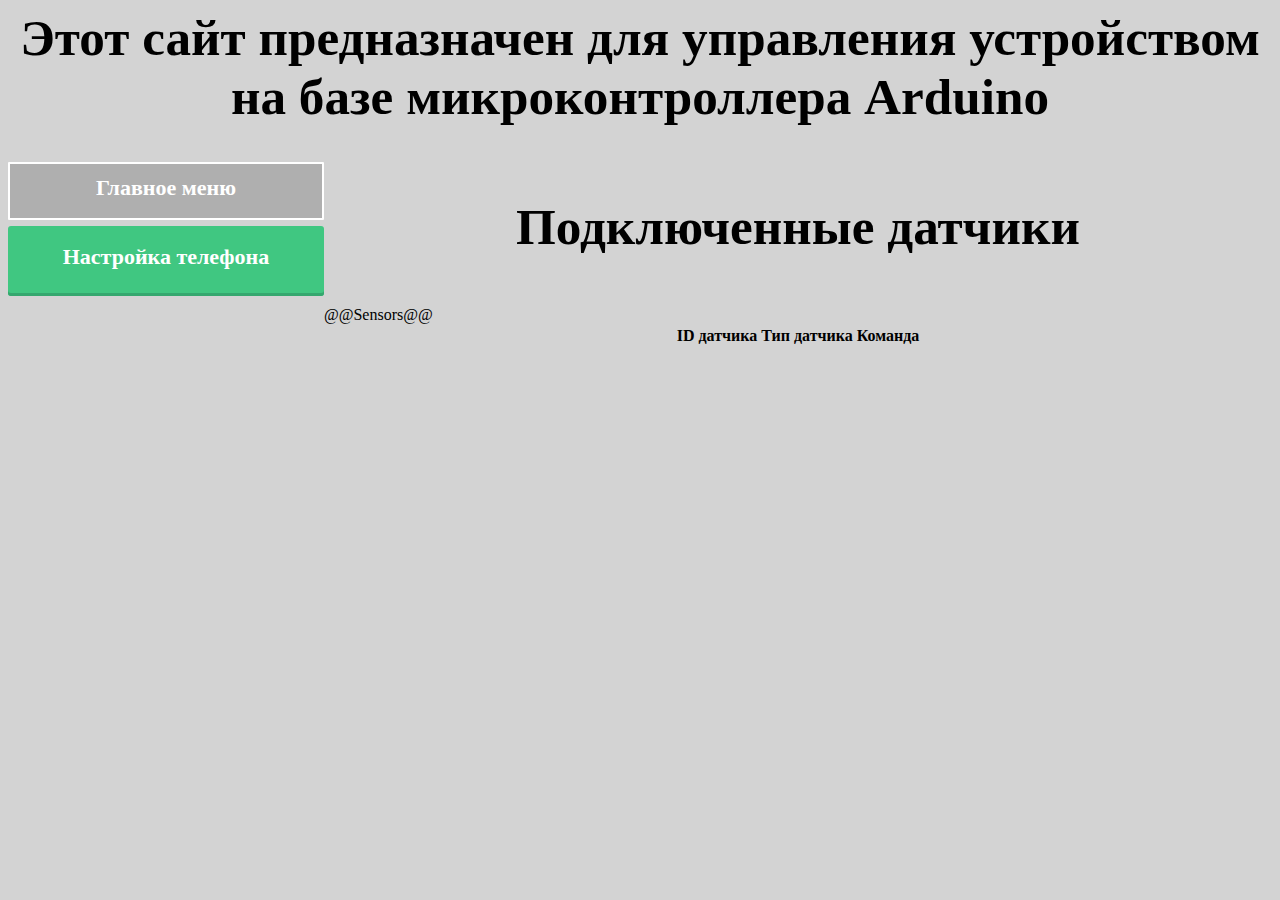
<file: WEB/index.html>
<!DOCTYPE html>
<html lang="ru">
<head>
    <meta charset='utf-8'>
    <title>Sustem Arduino</title>
    <style>
        .wrapper {
    display: grid;
    grid-template-columns: 1fr 3fr;
    grid-auto-rows: minmax(100px,auto);
    grid-row-gap: 1em;
}

.box2 {
    grid-column-start: 1;
    grid-column-end: 3;
    grid-row-start: 1;
    grid-row-end: 2;
    text-align: center;
    display: grid;
    grid-template-columns: 1fr;
    display: flex;
    align-items: center;
    justify-content: center;
    padding-bottom: 20px;
}
.box2 div{
    font-size:4vw;
    font-weight: bold;
}

.box3 {
    grid-column-start: 1;
    grid-column-end: 2;
    grid-row-start: 2;
    grid-row-end:   3;
    text-align: center;
    display: grid;
    grid-template-rows: 1fr 1fr; 
    font-size: 22px;
    grid-auto-rows: 200px;
}

.box4 {
    grid-column-start: 2;
    grid-column-end: 3;
    grid-row-start: 2;
    grid-row-end: 3;
    display: grid;
    font-size: 4vw;
    text-align: center;
    align-items: center;
    justify-content: center;
    font-weight: bold;
}

.box5{
    grid-column-start: 1;
    grid-column-end: 2;
    grid-row-start: 3;
    grid-row-end: 4;
}

.box6{
    grid-column-start: 2;
    grid-column-end: 3;
    grid-row-start: 3;
    grid-row-end: 4;
}

body{
    background-color: lightgray;
}
.logo{
    width: 100%;
}
.menue{
    font-weight: bold;
    display: flex;
    align-items: center;
    justify-content: center;
}

div.button7 {
    font-weight: 700;
    color: white;
    text-decoration: none;
    padding: .8em 1em calc(.8em + 3px);
    border-radius: 3px;
    background: rgb(64,199,129);
    box-shadow: 0 -3px rgb(53,167,110) inset;
    transition: 0.2s;
    height: 50%;
  } 
  div.button7:hover { background: rgb(53, 167, 110); }
  div.button7:active {
    background: rgb(33,147,90);
    box-shadow: 0 3px rgb(33,147,90) inset;
  }

  div.menue {
    display: inline-block;
    color: white;
    font-weight: 700;
    text-decoration: none;
    user-select: none;
    padding: .5em 2em;
    outline: none;
    border: 2px solid;
    border-radius: 1px;
    transition: 0.2s;
    height: 50%;
    background-color: rgba(10, 10, 10, 0.178);
  } 
  div.menue:hover { background: rgba(255,255,255,.2); }
  div.menue:active { background: white; }
  table{
      margin: auto;
  }
  td{
      /* border: 3px black solid; */
      padding: 10px;
  }
  .button {
    background-color: #f44336;
    border: none;
    color: white;
    padding: 15px 32px;
    text-align: center;
    text-decoration: none;
    display: inline-block;
    font-size: 16px;
    margin: 4px 2px;
    cursor: pointer;
}
input{
    text-align: center;
    background-color: lightgray;
    border: none;
    outline:none;
}
input:hover{
    cursor: default;
}
.box5{
    grid-column-start: 1;
    grid-column-end: 2;
    grid-row-start: 3;
    grid-row-end: 4;
}

.box6{
    grid-column-start: 2;
    grid-column-end: 3;
    grid-row-start: 3;
    grid-row-end: 4;
}
.noSensors{
    font-size: 25px;
    font-weight: bold;
    text-align: center;
}

    </style>
    <script>
        function gotoPhoneSettings() {
            document.location.href ="/phoneSettings";
        }
        function gotoMainPage(){
        document.location.href ="/";
        }
        function deleteSensor(element){
            if(confirm("Вы уверены, что ходите удалить датчик с id "+element.id+"?")){
            element.closest("tr").firstElementChild.firstElementChild.submit();
            }
        }
    </script>
</head>
<body>
    <div class="wrapper">
        <div class="box2">
            <div>
                Этот сайт предназначен для управления устройством на базе микроконтроллера Arduino 
            </div>      
        </div>
        <div class="box3">
            <div class="menue" onclick="gotoMainPage()">
                Главное меню
            </div>
            <div class="button7" onclick="gotoPhoneSettings()">
                Настройка телефона
            </div>
        </div>
        <div class="box4">
            <div class="sensorCaption">
                Подключенные датчики
            </div>
        </div>
        <div class="box5">
        </div>
        <div class="box6">
            <table>
                <thead>
                    <tr>
                        <th>
                            ID датчика
                        </th>
                        <th>
                            Тип датчика
                        </th>
                        <th>
                            Команда
                        </th>
                    </tr>
                </thead>
                <tbody>
                    @@Sensors@@
                </tbody>
            </table>
        </div>
     </div>
</body>
</html>
</file>
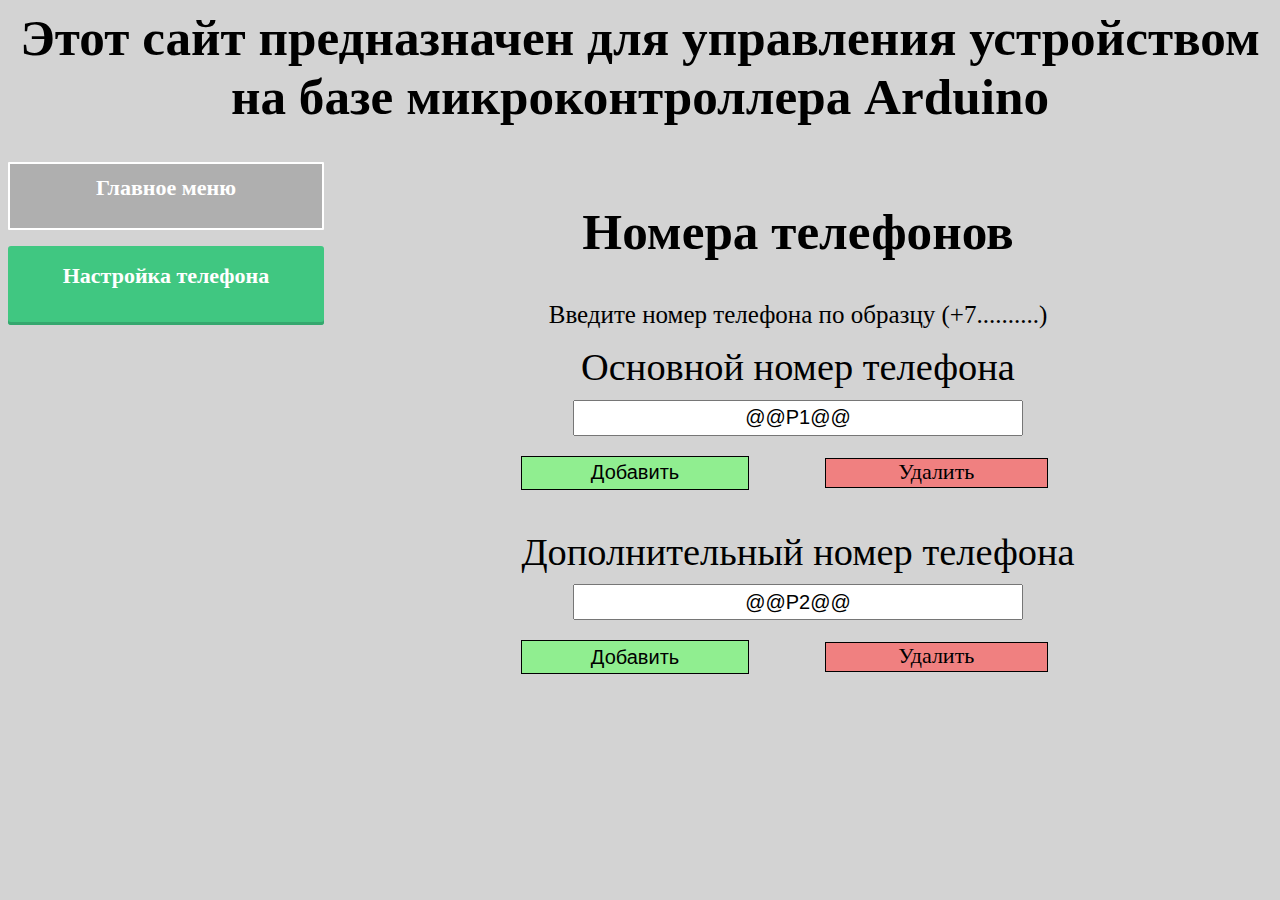
<file: WEB/tel.html>
<!DOCTYPE html>
<html lang="ru">
<head>
    <meta charset="UTF-8">
    <title>Sustem Arduino</title>
    <style>
        .wrapper {
    display: grid;
    grid-template-columns: 1fr 3fr;
    grid-auto-rows: minmax(100px,auto);
    grid-row-gap: 1em;
}

.box2 {
    grid-column-start: 1;
    grid-column-end: 3;
    grid-row-start: 1;
    grid-row-end: 2;
    text-align: center;
    display: grid;
    grid-template-columns: 1fr;
    display: flex;
    align-items: center;
    justify-content: center;
    padding-bottom: 20px;
}
.box2 div{
    font-size:4vw;
    font-weight: bold;
}

.box3 {
    grid-column-start: 1;
    grid-column-end: 2;
    grid-row-start: 2;
    grid-row-end:   3;
    text-align: center;
    display: grid;
    grid-template-rows: 1fr 1fr; 
    font-size: 22px;
    grid-auto-rows: 200px;
}

.box4 {
    grid-column-start: 2;
    grid-column-end: 3;
    grid-row-start: 2;
    grid-row-end: 3;
}

.box5{
    grid-column-start: 1;
    grid-column-end: 2;
    grid-row-start: 3;
    grid-row-end: 4;
}

.box6{
    grid-column-start: 2;
    grid-column-end: 3;
    grid-row-start: 3;
    grid-row-end: 4;
}

body{
    background-color: lightgray;
}
.logo{
    width: 100%;
}
.menue{
    font-weight: bold;
    display: flex;
    align-items: center;
    justify-content: center;
}

div.button7 {
    font-weight: 700;
    color: white;
    text-decoration: none;
    padding: .8em 1em calc(.8em + 3px);
    border-radius: 3px;
    background: rgb(64,199,129);
    box-shadow: 0 -3px rgb(53,167,110) inset;
    transition: 0.2s;
    height: 50%;
  } 
  div.button7:hover { background: rgb(53, 167, 110); }
  div.button7:active {
    background: rgb(33,147,90);
    box-shadow: 0 3px rgb(33,147,90) inset;
  }

  div.menue {
    display: inline-block;
    color: white;
    font-weight: 700;
    text-decoration: none;
    user-select: none;
    padding: .5em 2em;
    outline: none;
    border: 2px solid;
    border-radius: 1px;
    transition: 0.2s;
    height: 50%;
    background-color: rgba(10, 10, 10, 0.178);
  } 
  div.menue:hover { background: rgba(255,255,255,.2); }
  div.menue:active { background: white; }
  .box4{
    display: grid;
    font-size: 4vw;
    text-align: center;
    align-items: center;
    justify-content: center;
}
.box4 div{
    margin-top: 40px;
}
.phoneLabel{
    font-weight: bold;
}
.mainPhone{
    display: grid;
    margin-bottom: 20px;
}
.additionalPhone{
    display: grid;
    margin-top: 20px;
}
.box6{
    display: grid;
    font-size: 3vw;
    text-align: center;
    align-items: center;
    justify-content: center;
}
.box6 input{
    height: 30px;
    width: 80%;
    font-size: 20px;
    text-align: center;
}

.box7{
    display: grid;
    grid-template-columns: 1fr 1fr;
    margin-top: 20px;
}
.box7 input{
    background-color:lightgreen;
    outline: none;
    border: 1px black solid;
}
.deleteButton{
    background-color: lightcoral;
    font-size: 22px;
    border: 1px black solid;
    height: 28px;
    width: 80%;
    display:inline-block;
    margin: auto; 
}
.deleteButton:hover{
    cursor: default;
}
#obrazec{
    font-size: 25px;
}
    </style>
    <script>
        function gotoPhoneSettings() {
            document.location.href ="/phoneSettings";
        }
        function gotoMainPage(){
        document.location.href ="/";
        }
        function deleteMainPhone(){
            document.location.href ="/deleteMainPhone";  
        }
        function deleteAdditionalPhone(){
            document.location.href ="/deleteAdditionalPhone";  
        }
        function validPhone(Phonetype){
            var re = /\+7\d{10}/;
            if (Phonetype == "Main"){
                var myPhone = document.getElementById('mainPhone').value;
                var myForm = document.getElementById("mainForm");
            }else{
                var myPhone = document.getElementById('addPhone').value;
                var myForm = document.getElementById("addForm");
            }
            var valid = re.test(myPhone);
            if (valid) {
                myForm.submit();
            }
            else {
                document.getElementById("obrazec").style.color="red";
            }
            return valid;
        }
    </script>
</head>
<body>
    <div class="wrapper">
        <div class="box2">
            <div>
                Этот сайт предназначен для управления устройством на базе микроконтроллера Arduino 
            </div>      
        </div>
        <div class="box3">
            <div class="menue" onclick="gotoMainPage()">
                Главное меню
            </div>
            <div class="button7" onclick="gotoPhoneSettings()">
                Настройка телефона
            </div>
        </div>
        <div class="box4">
                <div class="phoneLabel">
                    Номера телефонов
                </div>
                <div id="obrazec">
                    Введите номер телефона по образцу (+7..........)
                </div>
        </div>
        <div class="box5">

        </div>
        <div class="box6">
            <form action="mainPhoneNumber" class="mainPhone" id="mainForm">
                <div>
                    Основной номер телефона
                </div>
                <div>
                    <input id="mainPhone" type="text" name="mainPhoneNumber" value="@@P1@@">
                </div>
                <div class="box7">
                    <input  value="Добавить" onclick="validPhone(`Main`)">  
                    <div class="deleteButton" onclick="deleteMainPhone()">
                        Удалить
                    </div>
                </div>
            </form>
            <form action="additionalPhoneNumber" class="additionalPhone" id="addForm">
                <div>
                    Дополнительный номер телефона
                </div>
                <div>
                    <input id="addPhone" type="text" name="additionalPhoneNumber" value="@@P2@@">
                </div>
                <div class="box7">
                    <input  value="Добавить" onclick="validPhone(`Add`)">  
                    <div class="deleteButton" onclick="deleteAdditionalPhone()">
                        Удалить
                    </div>
                </div>
            </form>
        </div>
     </div>
</body>
</html>
</file>
